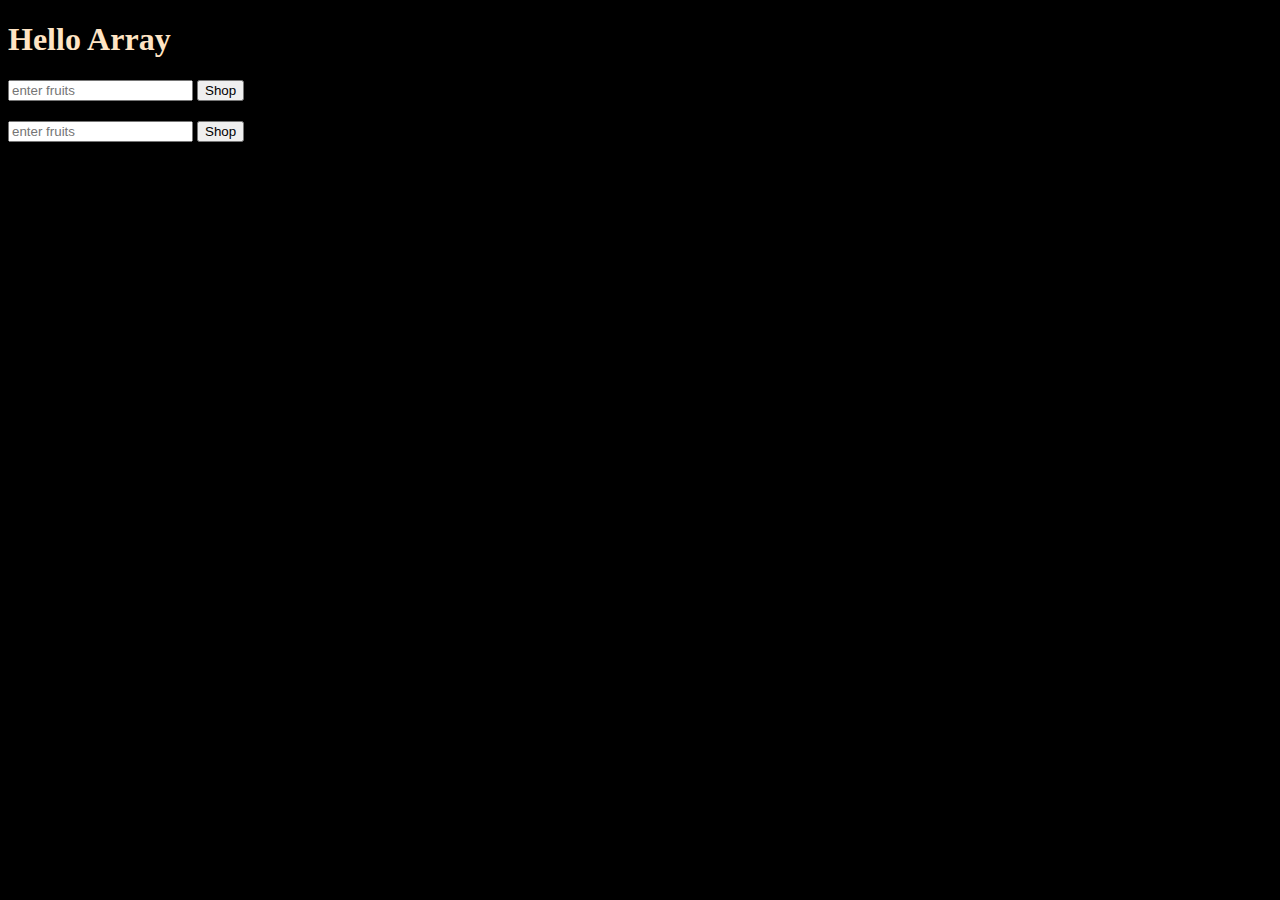
<file: arry/index.html>
<!DOCTYPE html>
<html lang="en">
<head>
    <meta charset="UTF-8">
    <meta name="viewport" content="width=device-width, initial-scale=1.0">
    <title> Arry & JS</title>
</head>
<body style="background-color: black;">

    <h1 style="color: bisque;">Hello Array</h1>
<div class="head-1">
    <input id="input" type="text" placeholder="enter fruits">
    <button onclick="getFruits()">Shop</button>
    <h2></h2>
</div>

<div class="head-2">
    <input id="input" type="text" placeholder="enter fruits">
    <button onclick="getFruits()">Shop</button>
    <h2></h2>
</div>

    <script src="./index.js"></script>
</body>
</html>
</file>
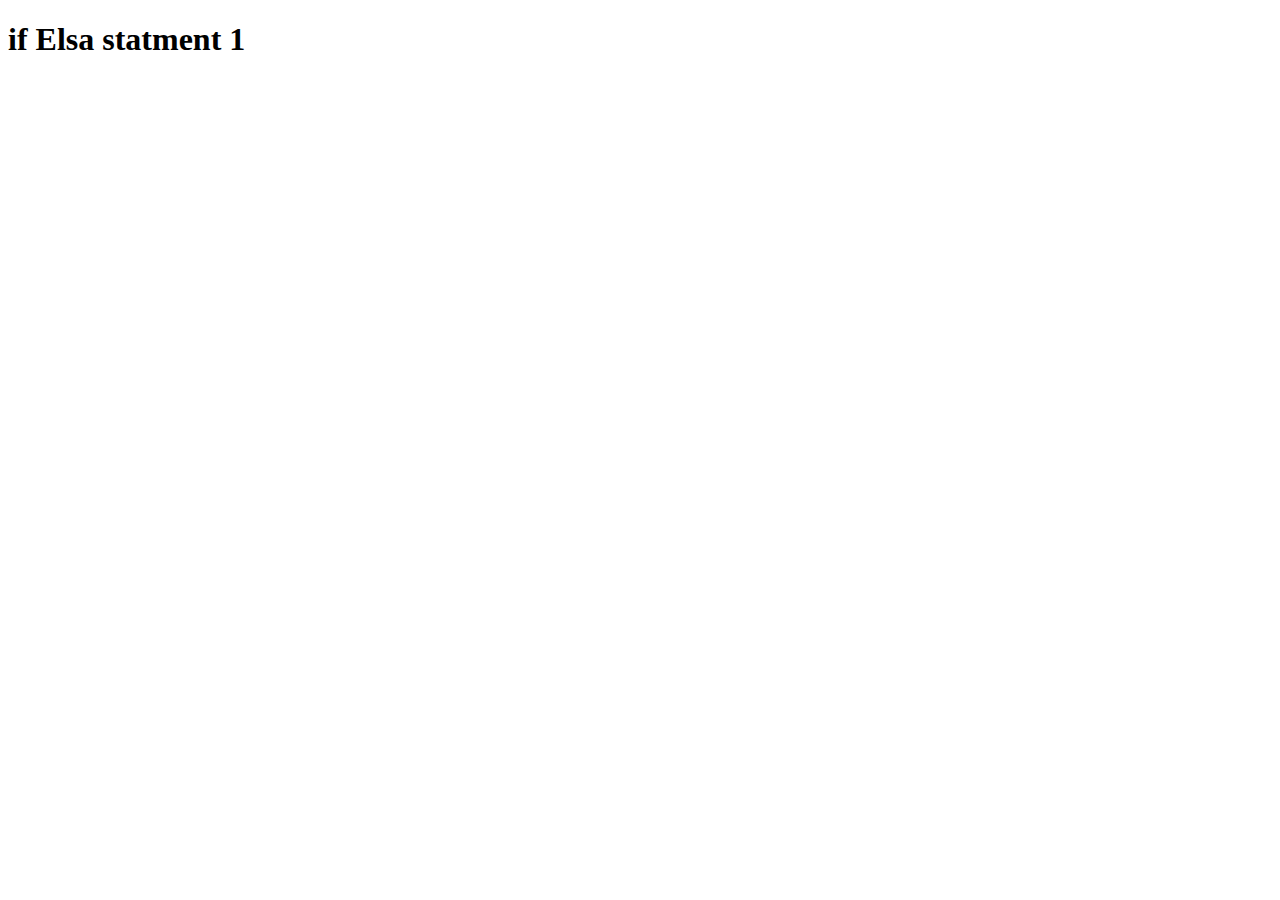
<file: If else statment/index.html>
<!DOCTYPE html>
<html lang="en">
<head>
    <meta charset="UTF-8">
    <meta name="viewport" content="width=device-width, initial-scale=1.0">
    <title>if Elsa statment 1</title>
</head>
<body>
    <h1> if Elsa statment 1 </h1>
    
    <script src="app.js"></script>
</body>
</html>
</file>
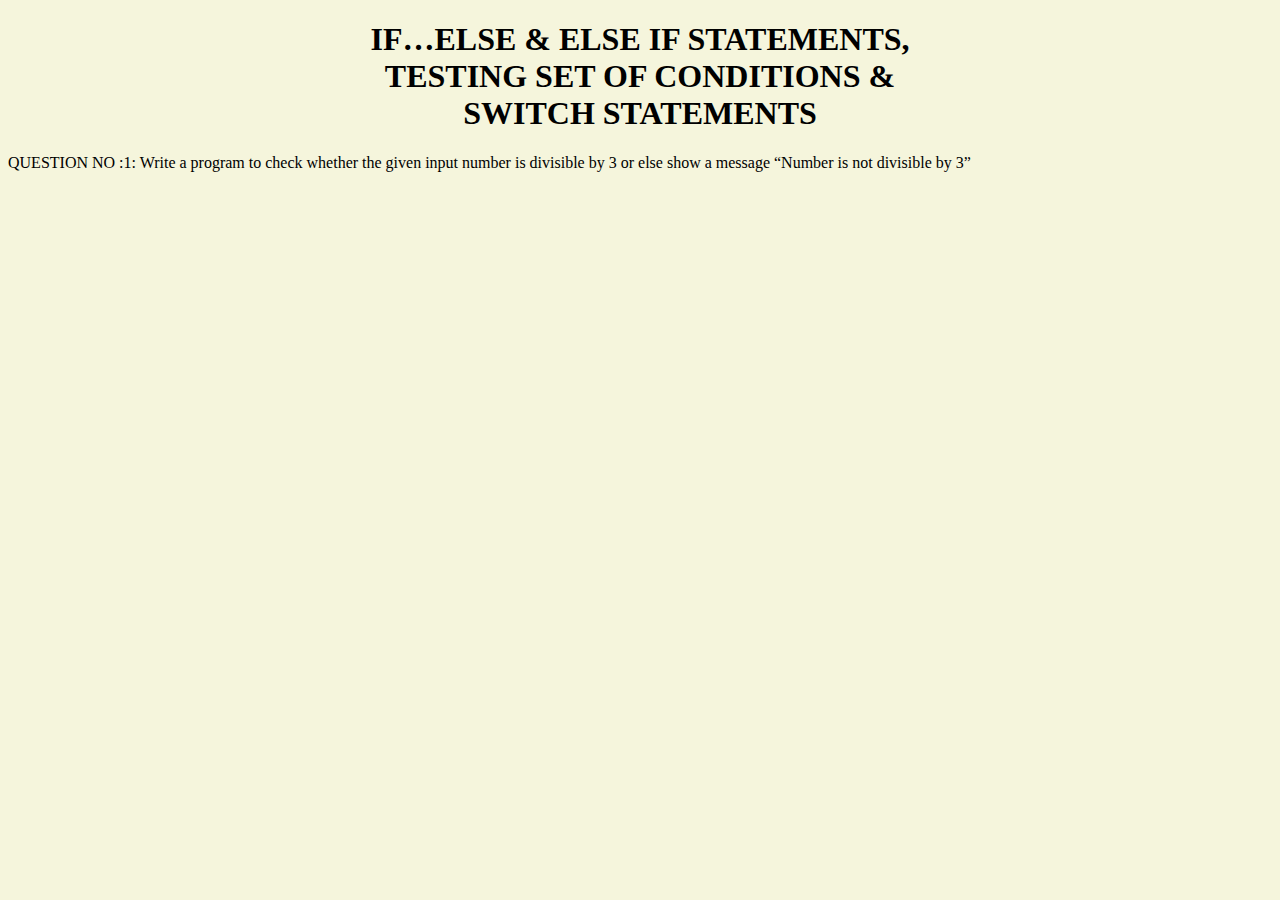
<file: JS If else assigiment/Question 1/index.html>
<!DOCTYPE html>
<html lang="en">
<head>
    <meta charset="UTF-8">
    <meta name="viewport" content="width=device-width, initial-scale=1.0">
    <title>IF	STATEMENTS</title>
</head>
<body style="background-color: beige;">
    <h1 style="text-align: center;">IF…ELSE	&	ELSE	IF	STATEMENTS,	<br>
        TESTING	SET	OF	CONDITIONS &<br>
        SWITCH	STATEMENTS</h1>
        <p>QUESTION NO :1: Write a program to check whether the given input number is 
            divisible by 3 or else show a message “Number is not divisible 
            by 3”</p>



        <script src="app.js"></script>
</body>
</html>
</file>
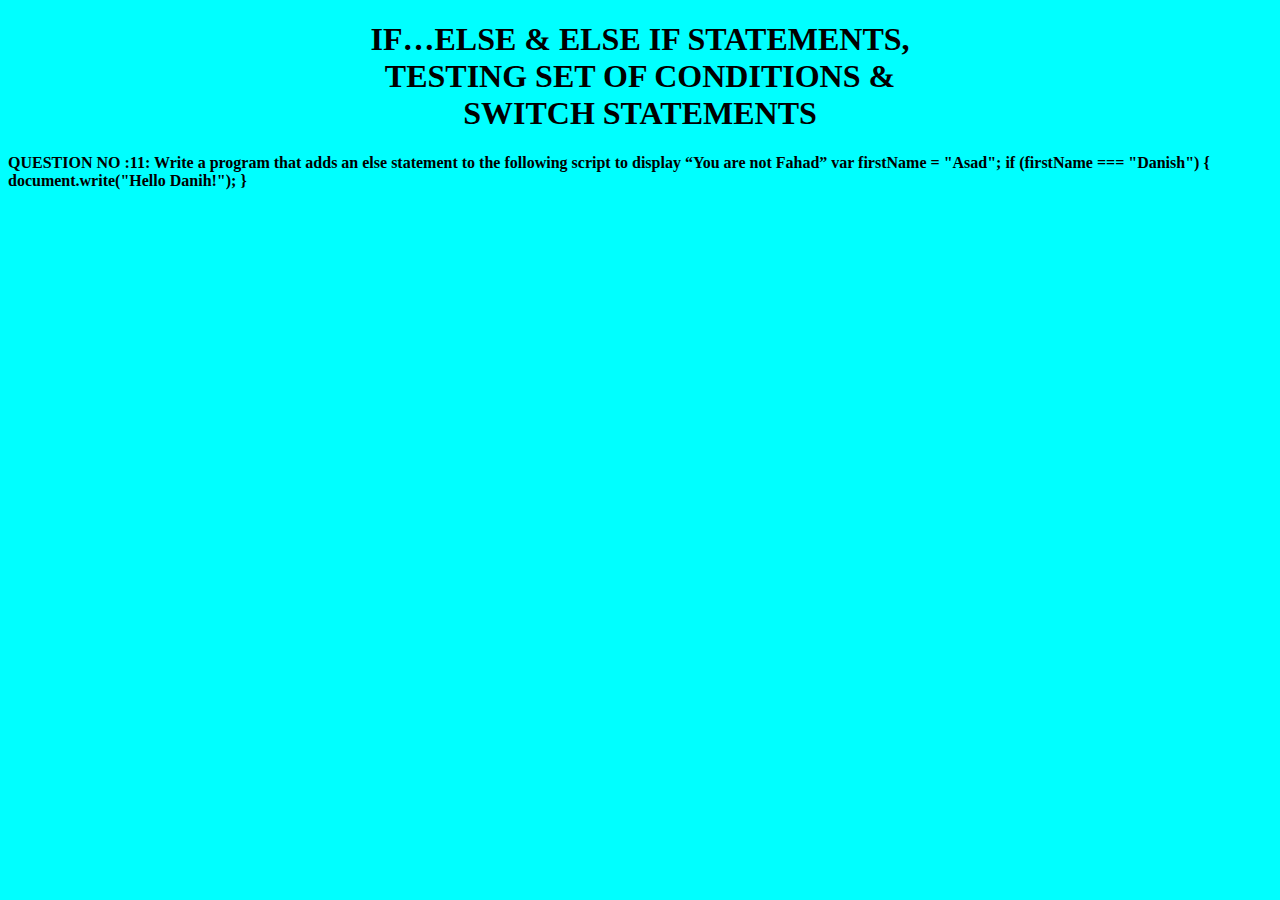
<file: JS If else assigiment/Question 11/index.html>
<!DOCTYPE html>
<html lang="en">
<head>
    <meta charset="UTF-8">
    <meta name="viewport" content="width=device-width, initial-scale=1.0">
    <title>Document</title>
</head>
<body style="background-color: aqua;">
    <h1 style="text-align: center;">IF…ELSE	&	ELSE	IF	STATEMENTS,	<br>
        TESTING	SET	OF	CONDITIONS &	<br>
        SWITCH	STATEMENTS
        </h1>
        <p style="font-weight:  bold;">QUESTION NO :11: Write a program that adds an else statement to the following 
            script to display “You are not Fahad”
            var firstName = "Asad";
            if (firstName === "Danish") {
             document.write("Hello Danih!");
            }</p>

    <script src="app.js"></script>
</body>
</html>
</file>
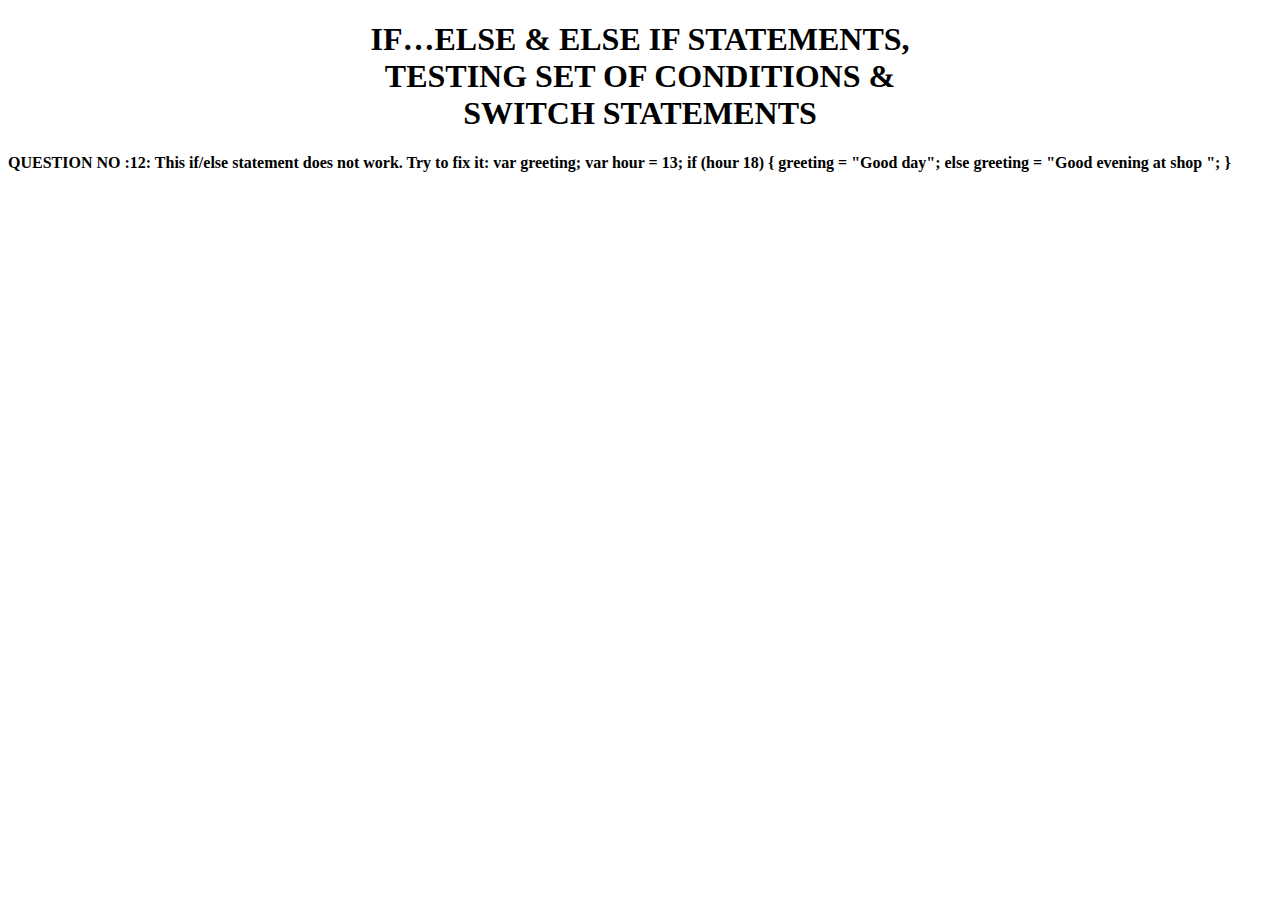
<file: JS If else assigiment/Question 12/index.html>
<!DOCTYPE html>
<html lang="en">
<head>
    <meta charset="UTF-8">
    <meta name="viewport" content="width=device-width, initial-scale=1.0">
    <title>Document</title>
</head>
<body>
    <h1 style="text-align: center;">IF…ELSE	&	ELSE	IF	STATEMENTS,	<br>
        TESTING	SET	OF	CONDITIONS &	<br>
        SWITCH	STATEMENTS
        </h1>
        <p style="font-weight:  bold;">QUESTION NO :12: This if/else statement does not work. Try to fix it:
            var greeting;
            var hour = 13;
            if (hour  18) {
            greeting = "Good day";
            else
            greeting = "Good evening at shop ";
            }</p>

    <script src="app.js"></script>
</body>
</html>
</file>
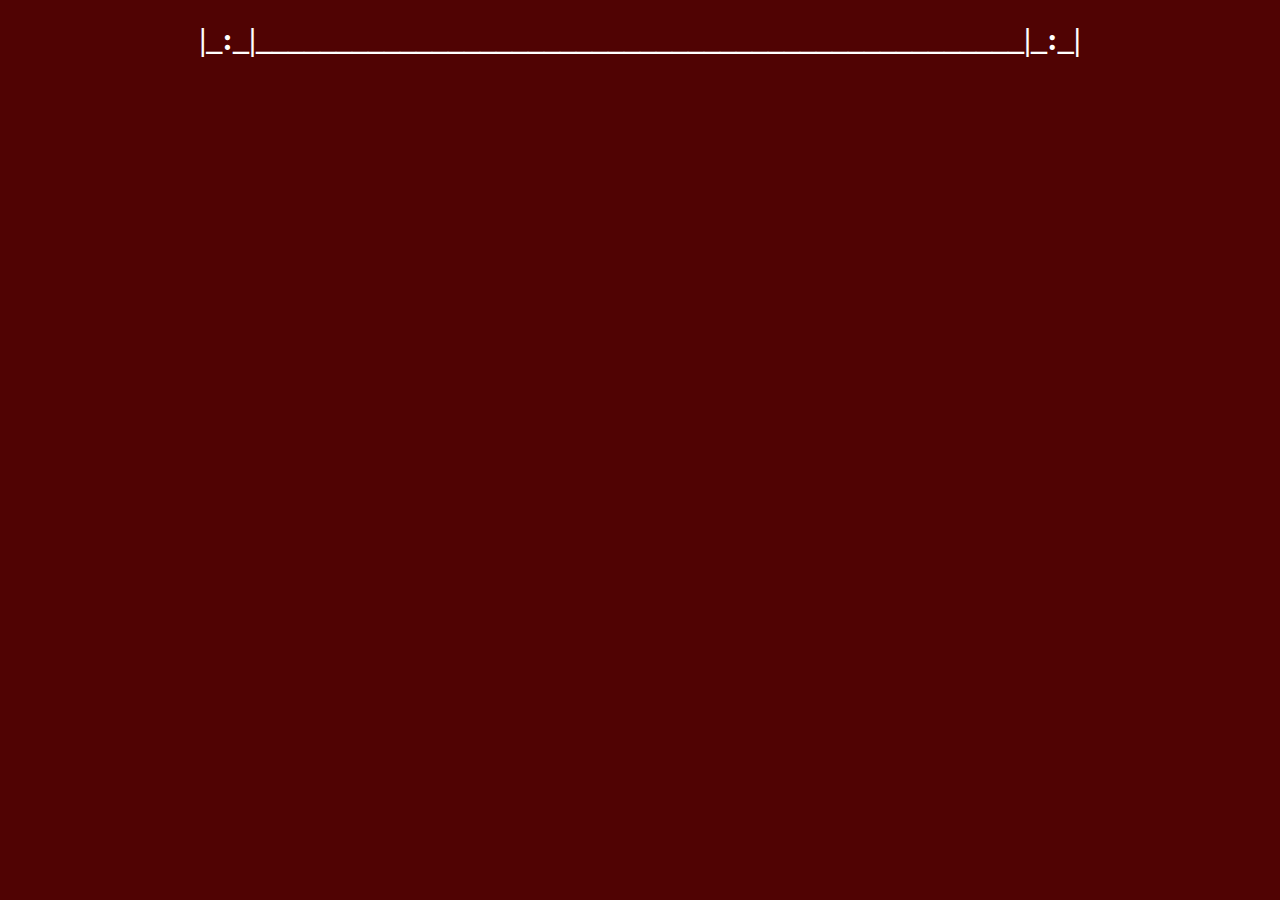
<file: JS If else assigiment/Question 14/index.html>
<!DOCTYPE html>
<html lang="en">
<head>
    <meta charset="UTF-8">
    <meta name="viewport" content="width=device-width, initial-scale=1.0">
    <title>Document</title>
</head>
<body style="background-color: rgb(80, 3, 3);">
    
<h1 style="color: white; text-align: center; ">|_:_|________________________________________________|_:_|</h1>

    <script src="app.js"></script>
</body>
</html>
</file>
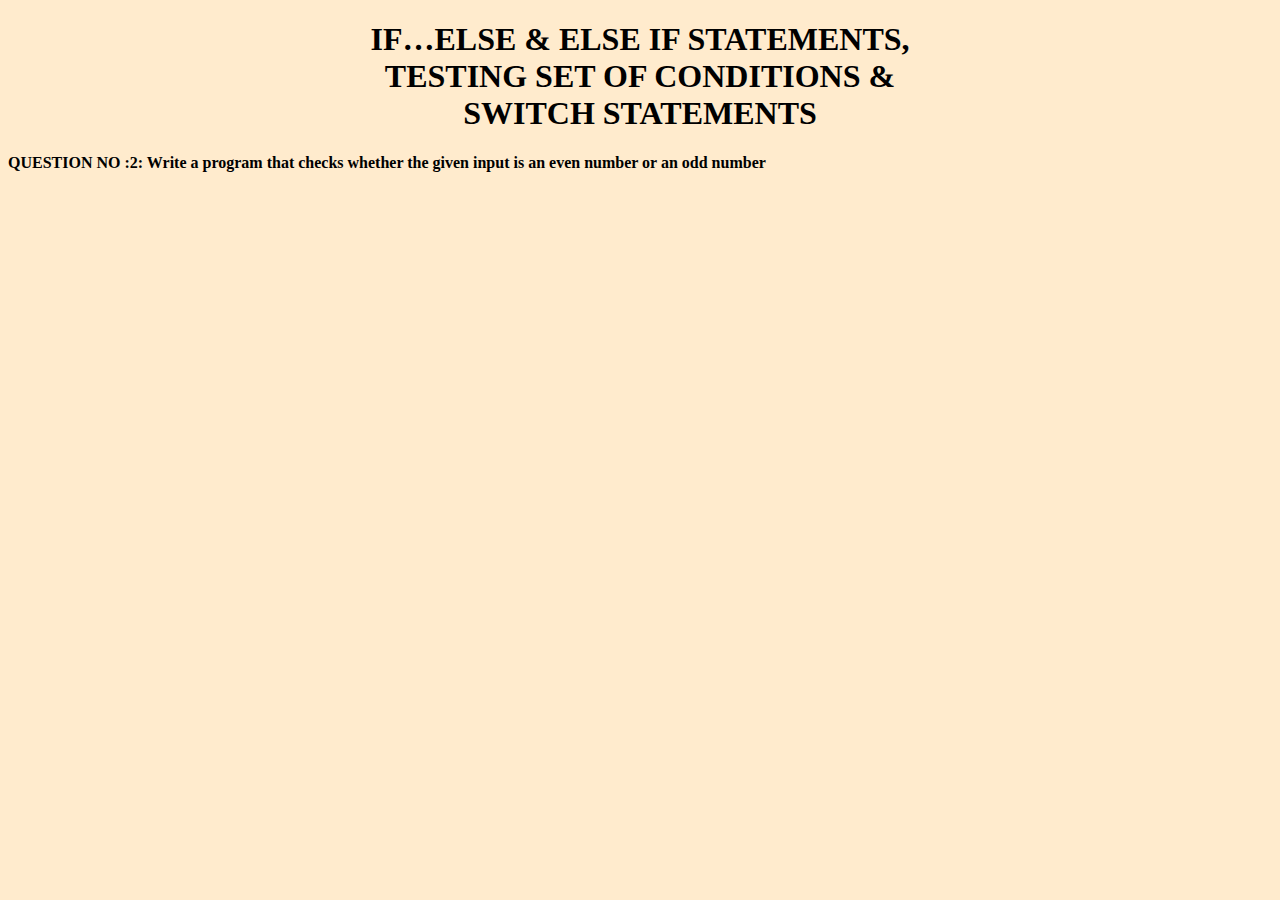
<file: JS If else assigiment/Question 2/index.html>
<!DOCTYPE html>
<html lang="en">
<head>
    <meta charset="UTF-8">
    <meta name="viewport" content="width=device-width, initial-scale=1.0">
    <title>IF	STATEMENTS</title>
</head>
<body style="background-color: blanchedalmond;">
    <h1 style="text-align: center;">IF…ELSE	&	ELSE	IF	STATEMENTS,	<br>
        TESTING	SET	OF	CONDITIONS &	<br>
        SWITCH	STATEMENTS
        </h1>
        <p style="font-weight:  bold;">QUESTION NO :2: Write a program that checks whether the given input is an even 
            number or an odd number</p>

    <script src="app.js"></script>
</body>
</html>
</file>
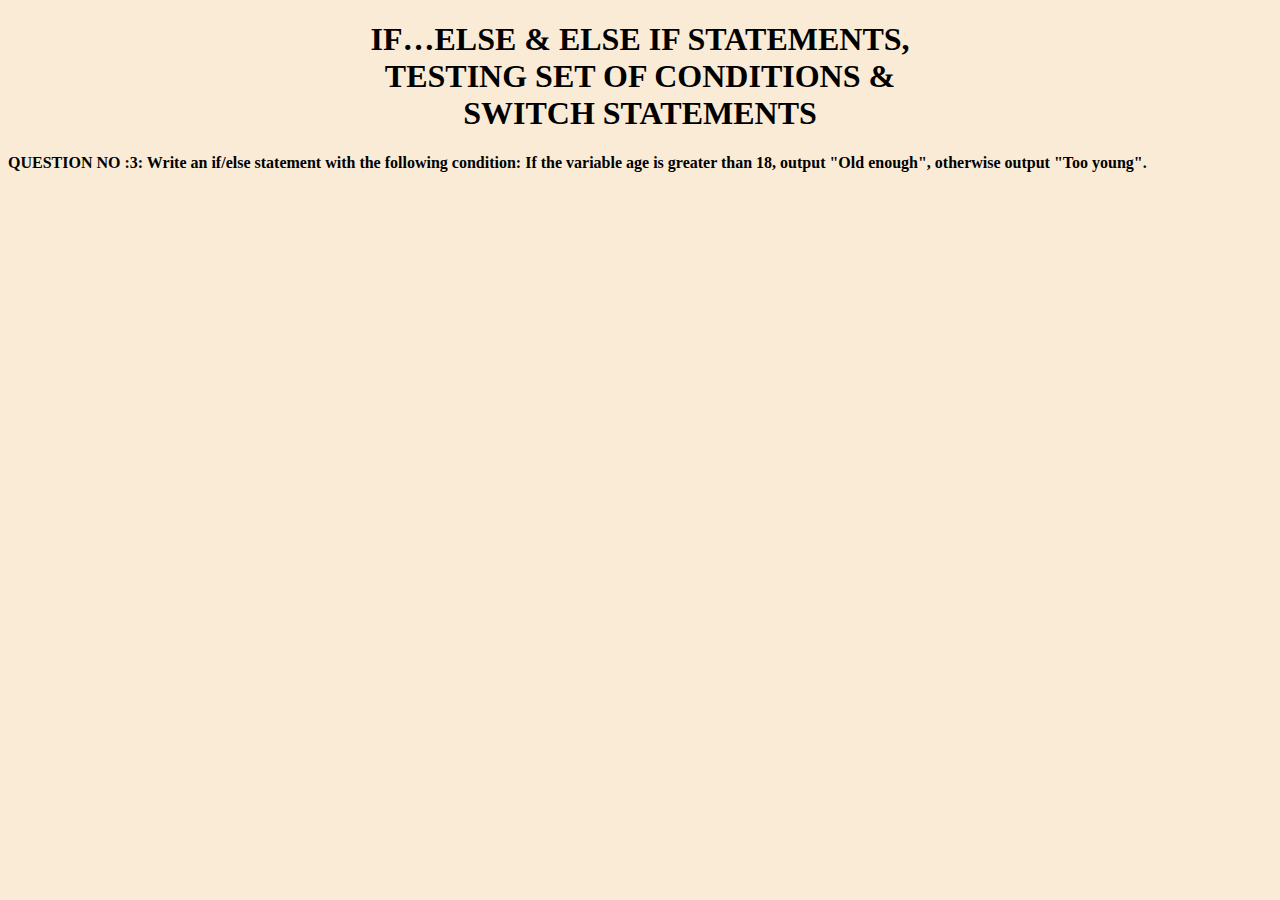
<file: JS If else assigiment/Question 3/index.html>
<!DOCTYPE html>
<html lang="en">
<head>
    <meta charset="UTF-8">
    <meta name="viewport" content="width=device-width, initial-scale=1.0">
    <title>Document</title>
</head>
<body style="background-color: antiquewhite;">
    <h1 style="text-align: center;">IF…ELSE	&	ELSE	IF	STATEMENTS,	<br>
        TESTING	SET	OF	CONDITIONS &	<br>
        SWITCH	STATEMENTS
        </h1>
        <p style="font-weight:  bold;">QUESTION NO :3: Write an if/else statement with the following condition:
            If the variable age is greater than 18, output "Old enough", 
            otherwise output "Too young".</p>

    <script src="app.js"></script>
</body>
</html>
</file>
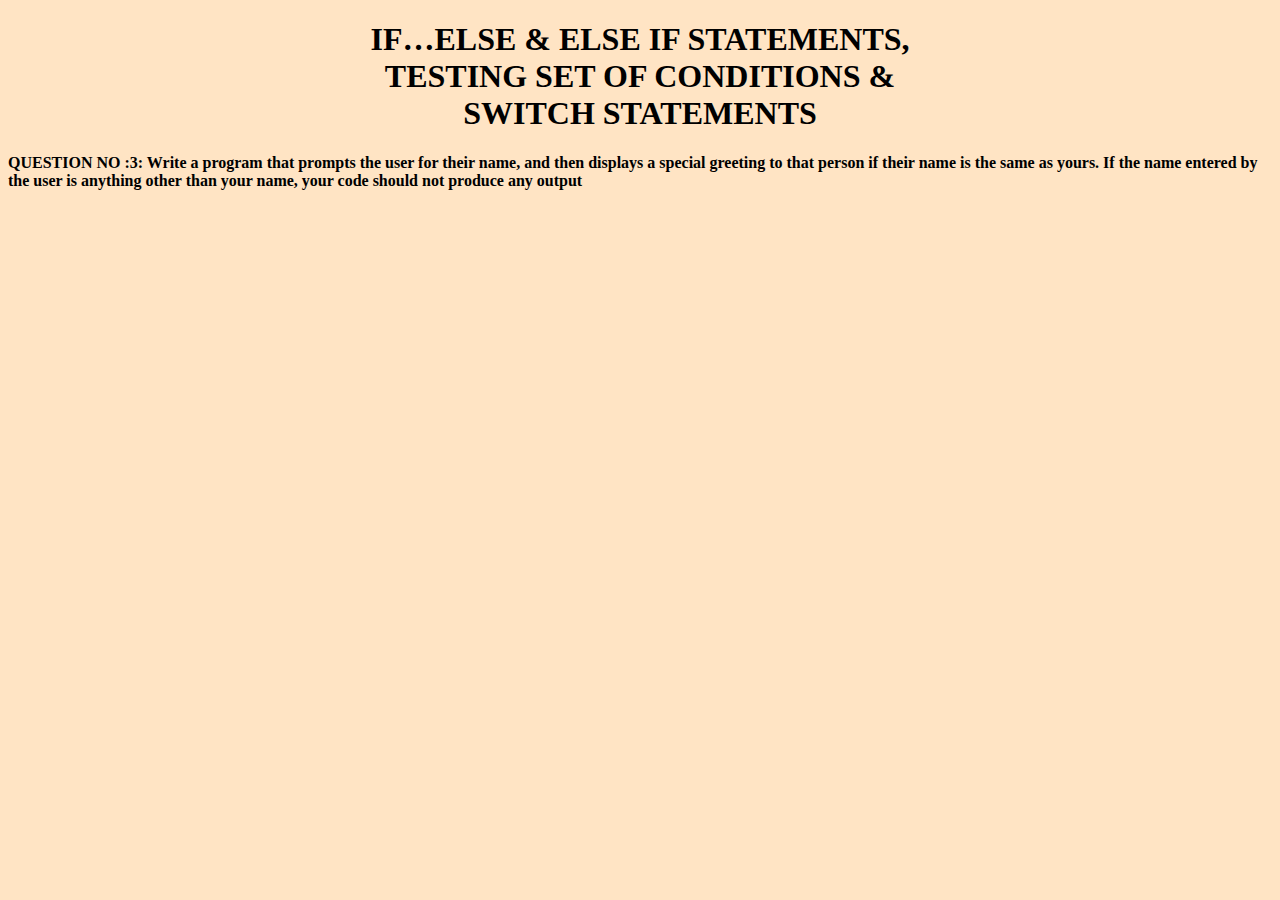
<file: JS If else assigiment/Question 4/index.html>
<!DOCTYPE html>
<html lang="en">
<head>
    <meta charset="UTF-8">
    <meta name="viewport" content="width=device-width, initial-scale=1.0">
    <title>Document</title>
</head>
<body style="background-color: bisque;">
    <h1 style="text-align: center;">IF…ELSE	&	ELSE	IF	STATEMENTS,	<br>
        TESTING	SET	OF	CONDITIONS &	<br>
        SWITCH	STATEMENTS
        </h1>
        <p style="font-weight:  bold;">QUESTION NO :3: Write a program that prompts the user for their name, and then 
            displays a special greeting to that person if their name is the 
            same as yours. If the name entered by the user is anything 
            other than your name, your code should not produce any 
            output</p>

    <script src="app.js"></script>
</body>
</html>
</file>
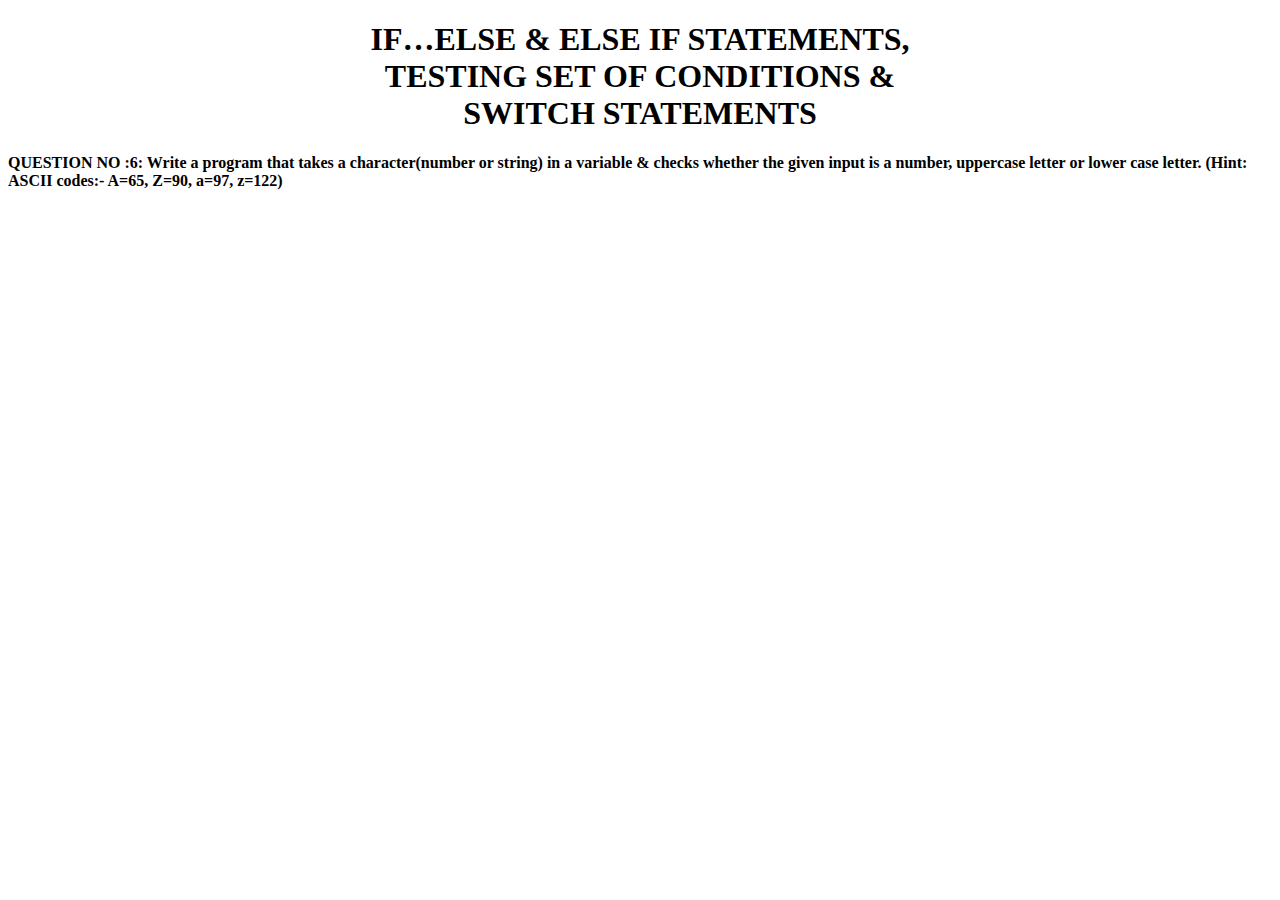
<file: JS If else assigiment/Question 6/index.html>
<!DOCTYPE html>
<html lang="en">
<head>
    <meta charset="UTF-8">
    <meta name="viewport" content="width=device-width, initial-scale=1.0">
    <title>Document</title>
</head>
<body>
    <h1 style="text-align: center;">IF…ELSE	&	ELSE	IF	STATEMENTS,	<br>
        TESTING	SET	OF	CONDITIONS &	<br>
        SWITCH	STATEMENTS
        </h1>
        <p style="font-weight:  bold;">QUESTION NO :6: Write a program that takes a character(number or string) in a 
            variable & checks whether the given input is a number, 
            uppercase letter or lower case letter. (Hint: ASCII codes:-
            A=65, Z=90, a=97, z=122)</p>

    <script src="app.js"></script>
</body>
</html>
</file>
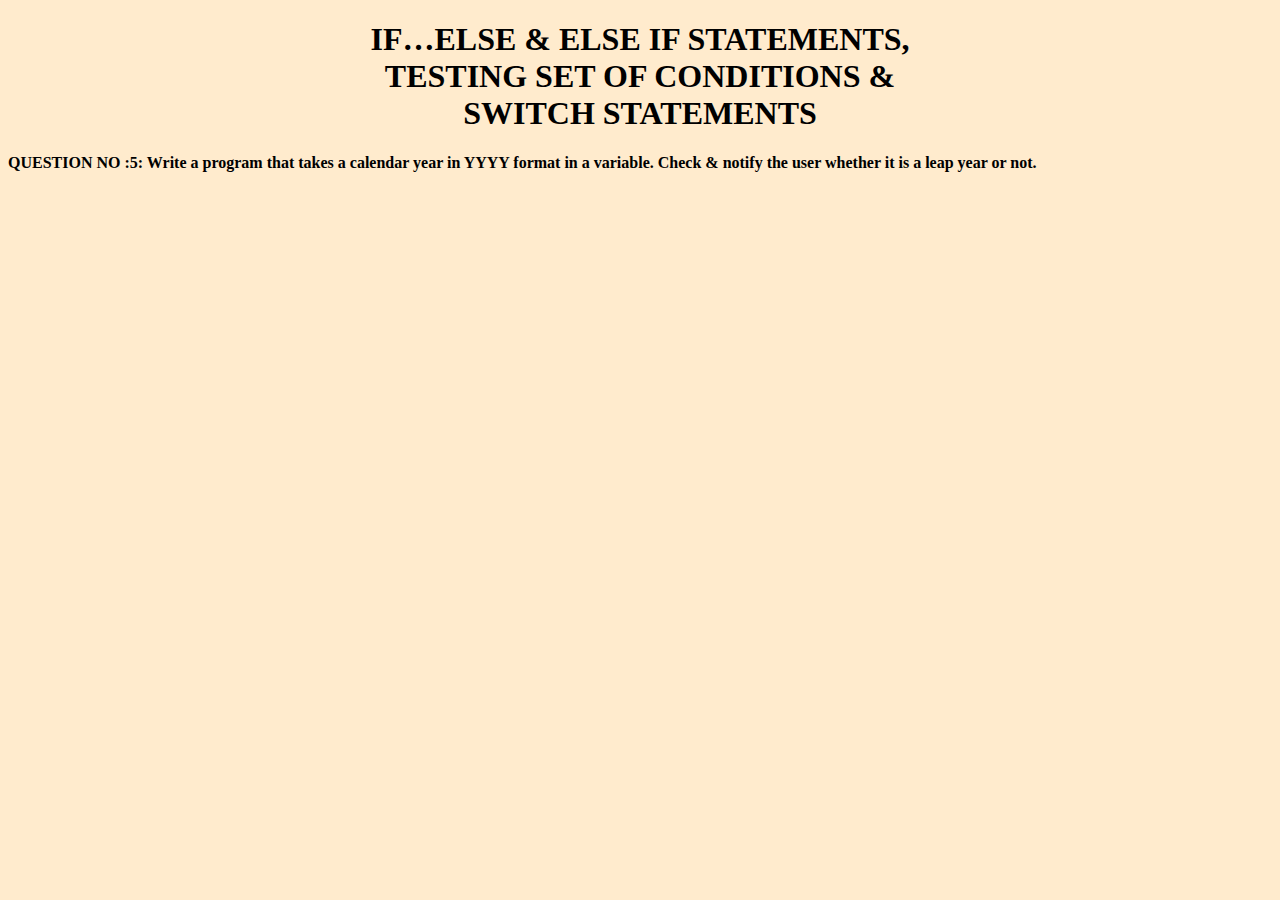
<file: JS If else assigiment/Question 9/index.html>
<!DOCTYPE html>
<html lang="en">
<head>
    <meta charset="UTF-8">
    <meta name="viewport" content="width=device-width, initial-scale=1.0">
    <title>Document</title>
</head>
<body style="background-color: blanchedalmond;">
    <h1 style="text-align: center;">IF…ELSE	&	ELSE	IF	STATEMENTS,	<br>
        TESTING	SET	OF	CONDITIONS &	<br>
        SWITCH	STATEMENTS
        </h1>
        <p style="font-weight:  bold;">QUESTION NO :5:  Write a program that takes a calendar year in YYYY format in 
            a variable. Check & notify the user whether it is a leap year or 
            not.</p>

    <script src="app.js"></script>
</body>
</html>
</file>
